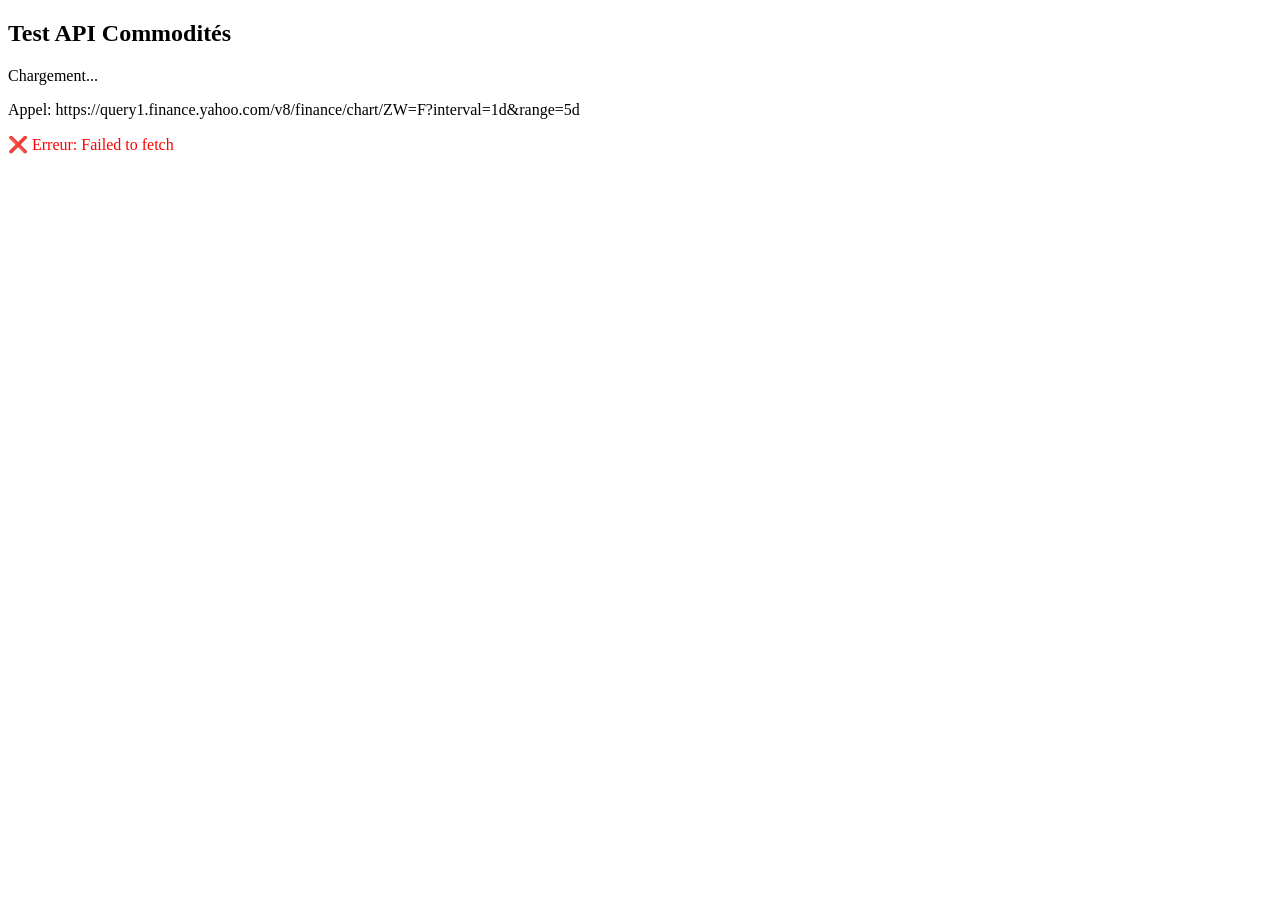
<file: test-api.html>
<!DOCTYPE html>
<html>
<head><title>Test API</title></head>
<body>
<h2>Test API Commodités</h2>
<div id="results"></div>
<script>
async function testAPIs() {
    const results = document.getElementById('results');
    results.innerHTML = '<p>Chargement...</p>';
    
    try {
        // Test Yahoo Finance
        const symbol = 'ZW=F'; // Wheat futures
        const url = `https://query1.finance.yahoo.com/v8/finance/chart/${symbol}?interval=1d&range=5d`;
        
        results.innerHTML += `<p>Appel: ${url}</p>`;
        
        const response = await fetch(url);
        const data = await response.json();
        
        results.innerHTML += `<pre>${JSON.stringify(data, null, 2)}</pre>`;
        
        if (data.chart && data.chart.result && data.chart.result[0]) {
            const quote = data.chart.result[0].indicators.quote[0];
            const latestClose = quote.close[quote.close.length - 1];
            results.innerHTML += `<h3>✅ Prix du blé: ${latestClose} USD</h3>`;
        }
    } catch (error) {
        results.innerHTML += `<p style="color:red">❌ Erreur: ${error.message}</p>`;
    }
}

testAPIs();
</script>
</body>
</html>
</file>
